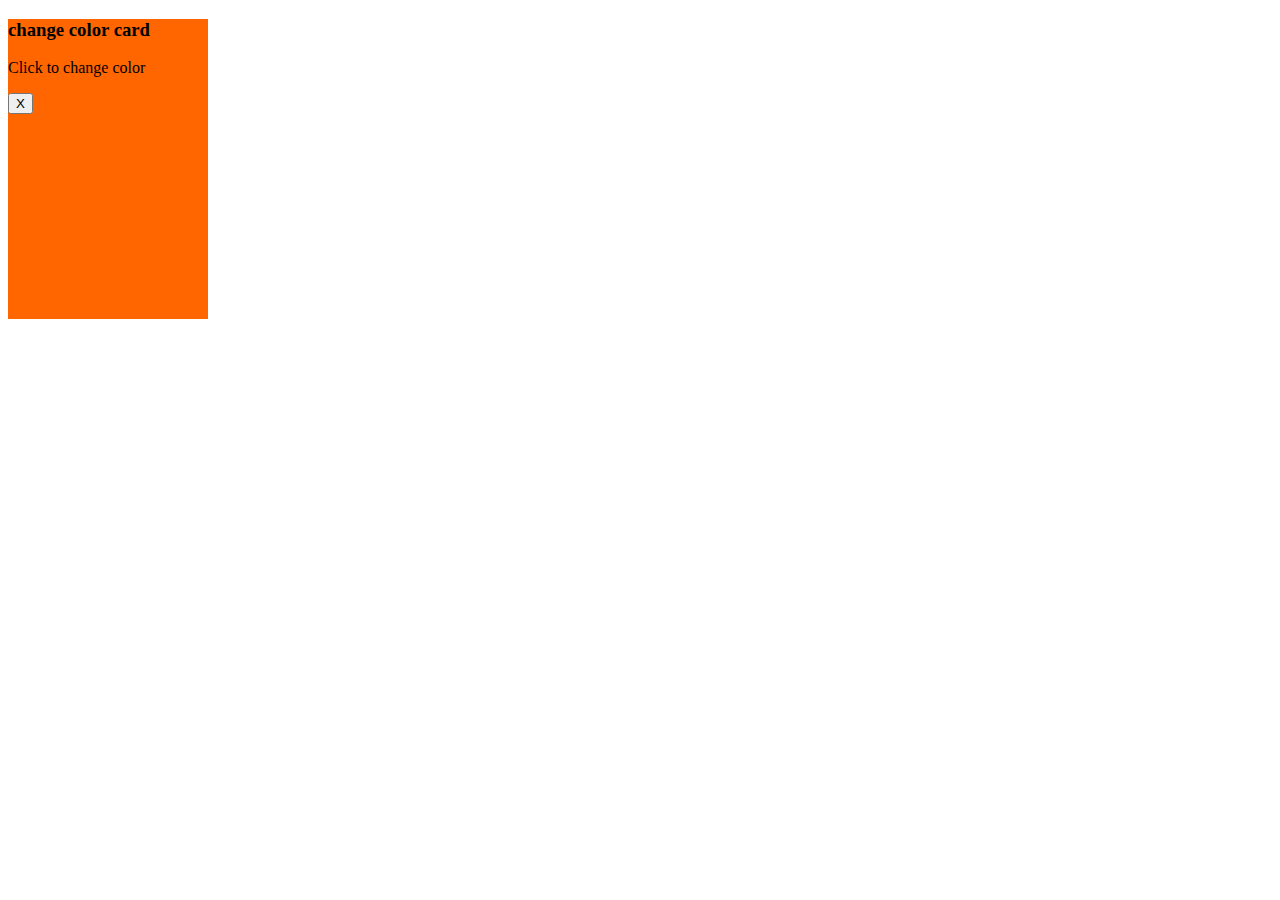
<file: 11-01-2023/index.html>
<!DOCTYPE html>
<html lang="en">
<head>
    <meta charset="UTF-8">
    <meta http-equiv="X-UA-Compatible" content="IE=edge">
    <meta name="viewport" content="width=device-width, initial-scale=1.0">
    <title>Document</title>
    <link rel="stylesheet" href="./style.css">
    <script src="./script.js" type="module" ></script>
</head>
<body>
    <div class="card">
        <h3 class="title">change color card</h3> 
        <p class="subtitle"></p>Click to change color</p>
        <button class="button">X</button>
    </div>
   
    
    
</body>
</html>
</file>
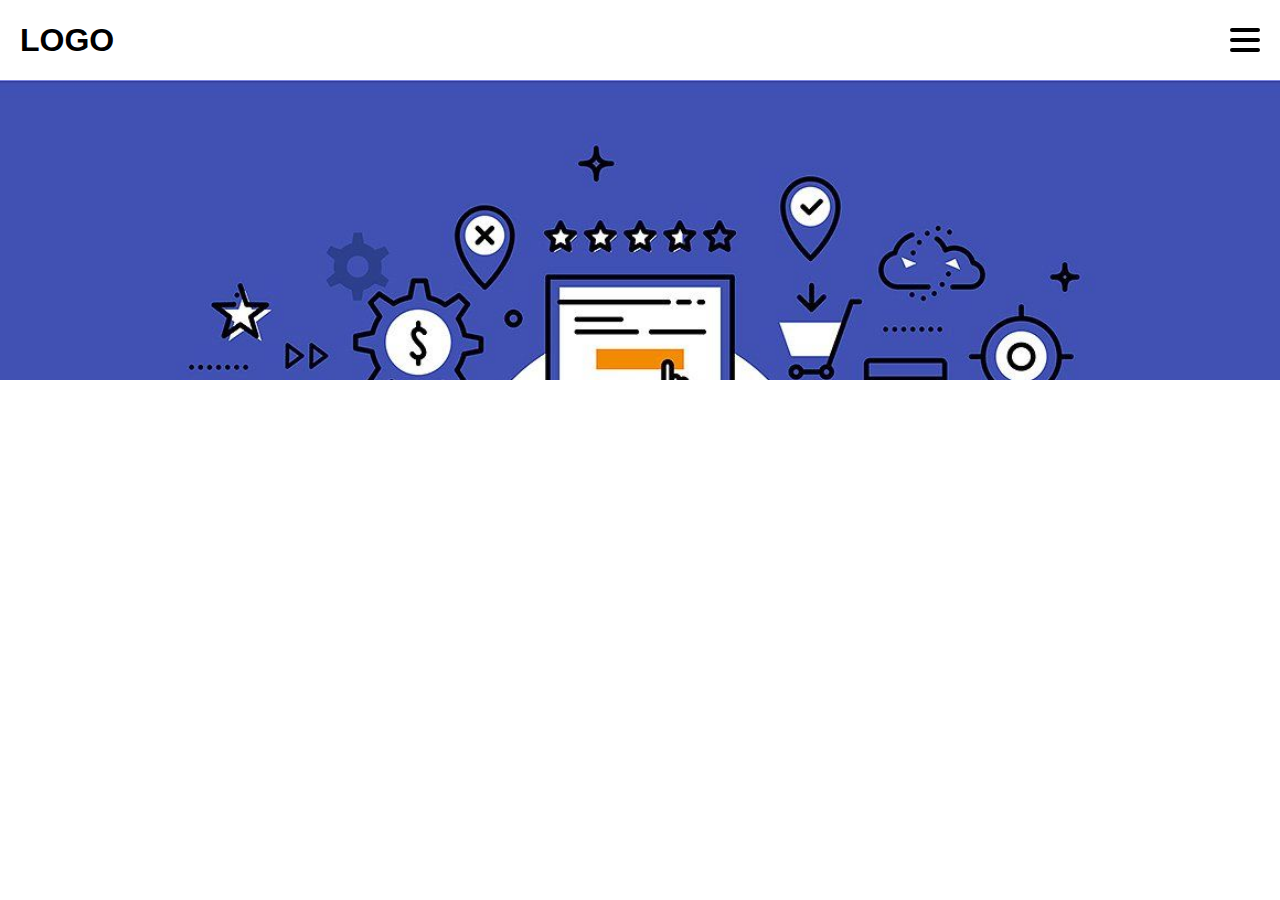
<file: 17-01-2023/index.html>
<!DOCTYPE html>
<html lang="en">
<head>
    <meta charset="UTF-8">
    <meta http-equiv="X-UA-Compatible" content="IE=edge">
    <meta name="viewport" content="width=device-width, initial-scale=1.0">
    <title>Document</title>
    <link rel="stylesheet" href="./style.css">
    <script src="./script.js" type="module" ></script>
</head>
<body>
    <header>
        <h1>LOGO</h1>
        <div class="hamburger">
            <div class="line"></div>
            <div class="line"></div>
            <div class="line"></div>
        </div>
        <div class="tendina"></div>
    </header>
    <section class="container">
        <div class="hero">
            <img id="img-1" class="show" src="./img/dbb9ae09d91d80de4094702eda9cf247.jpeg" alt="alt images" />
            <img id="img-2" src="./img/hero-section-thumbnail.webp" alt="alt images" />
            <img id="img-3" src="./img/hero_images.webp" alt="alt images" />
        <div class="controls">
            <div id="btn-1" class="btn active"></div>
            <div id="btn-2" class="btn"></div>
            <div id="btn-3" class="btn"></div>
        </div>
        <div class="products">
            
        </div>
    </section>
    <footer></footer>
    
    
</body>
</html>
</file>
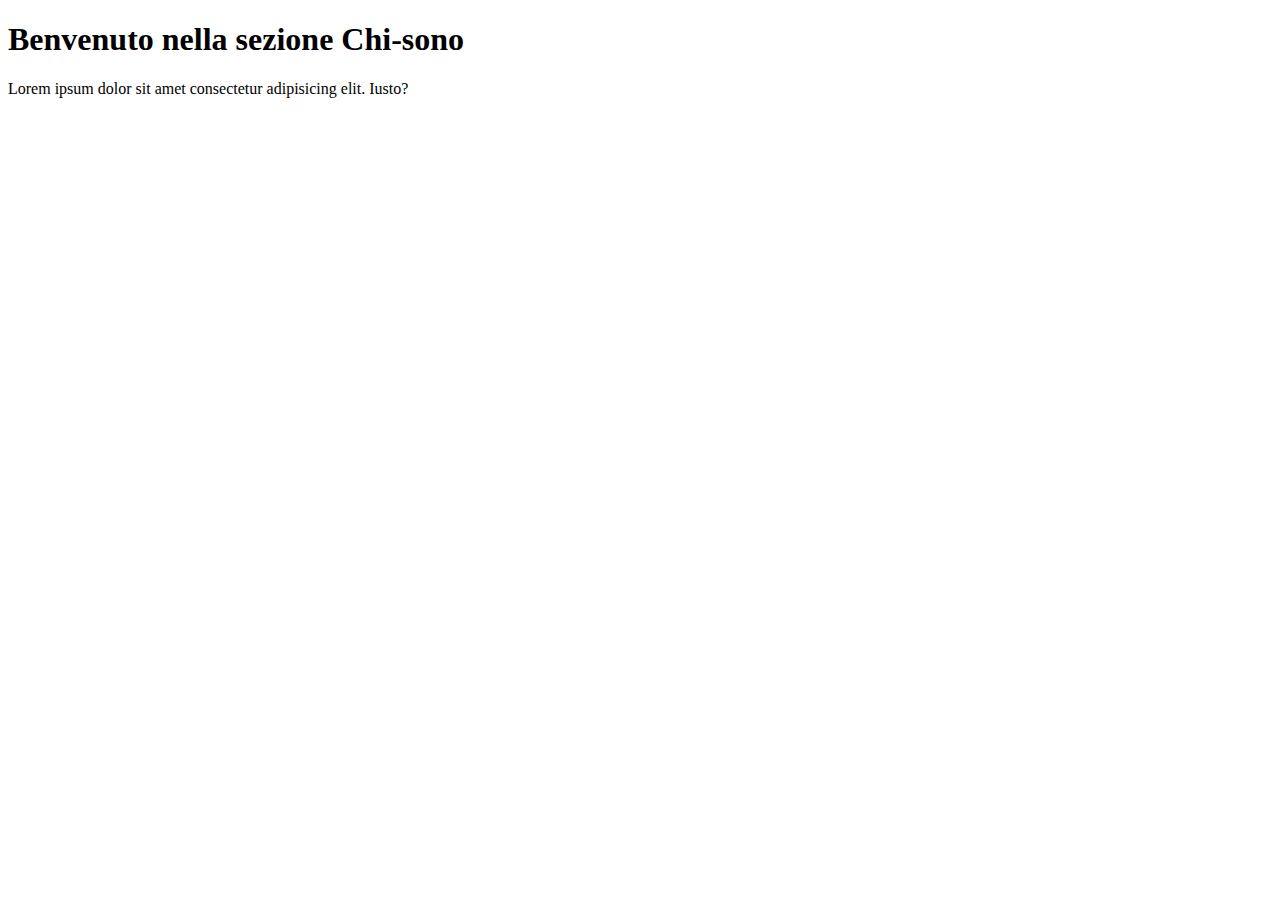
<file: 02-02-2023/chisono.html>
<!DOCTYPE html>
<html lang="en">
  <head>
    <meta charset="UTF-8" />
    <meta http-equiv="X-UA-Compatible" content="IE=edge" />
    <meta name="viewport" content="width=device-width, initial-scale=1.0" />
    <title>Chi-sono</title>
  </head>
  <body>
    <h1>Benvenuto nella sezione Chi-sono</h1>
    <p>Lorem ipsum dolor sit amet consectetur adipisicing elit. Iusto?</p>
  </body>
</html>
</file>
<file: 11-01-2023/style.css>
.card{
    background-color:rgb(255, 102, 0);
    width: 200px;
    height: 300px;
}
</file>
<file: 17-01-2023/style.css>
* {
    margin: 0;
    padding: 0;
    box-sizing: border-box;
  }
  
  body {
    font-family: Arial, Helvetica, sans-serif;
  }
  
  header {
    width: 100%;
    height: 80px;
    display: flex;
    align-items: center;
    justify-content: space-between;
    padding: 20px;
    position: relative;
  }
  
  header .hamburger {
    width: 30px;
    height: 30px;
    display: flex;
    flex-direction: column;
    justify-content: space-around;
    cursor: pointer;
  }
  
  header .tendina {
    background-color: white;
    box-shadow: 0px 10px 10px #000;
    position: absolute;
    width: 300px;
    height: 400px;
    right: 10px;
    top: 65px;
    z-index: 2;
    opacity: 0;
    transition: all 0.35s;
    padding: 20px;
  }
  
  header .hamburger .line {
    width: 100%;
    height: 4px;
    background-color: black;
    border-radius: 5px;
  }
  
  section .hero {
    width: 100%;
    height: 300px;
    position: relative;
    overflow: hidden;
  }


 
  section .hero img {
    width: 100%;
    position: absolute;
    opacity: 0;
    transition: all 0.35s;
  }
  
  .show {
    opacity: 1 !important;
  }
  
  section .controls {
    width: 100%;
    height: 30px;
    display: flex;
    justify-content: center;
    align-items: center;
    gap: 10px;
  }
  
  section .controls .btn {
    width: 10px;
    height: 10px;
    border-radius: 50%;
    background-color: black;
    cursor: pointer;
  }
  
  .active {
    background-color: crimson !important;
  }
  
  section .products {
    display: flex;
    padding: 20px;
    flex-wrap: wrap;
    gap: 10px;
  }
  
  section .products .card {
    border: 1px solid black;
    width: 250px;
    height: 350px;
    border-radius: 10px;
    overflow: hidden;
    padding: 20px;
    display: flex;
    flex-direction: column;
  }
  
  section .products .card img {
    width: 100%;
    margin-bottom: 10px;
    max-height: 130px;
    object-fit: contain;
  }
  
  section .products .card .title {
    font-size: 24px;
  }
  
  section .products .card .description {
    flex-grow: 1;
  }
  
  section .products .card button {
    padding: 5px 10px;
    background-color: #000;
    color: white;
    border: none;
    font-weight: bold;
    text-transform: uppercase;
    font-size: 10px;
    border-radius: 5px;
    width: 100%;
  }
</file>
